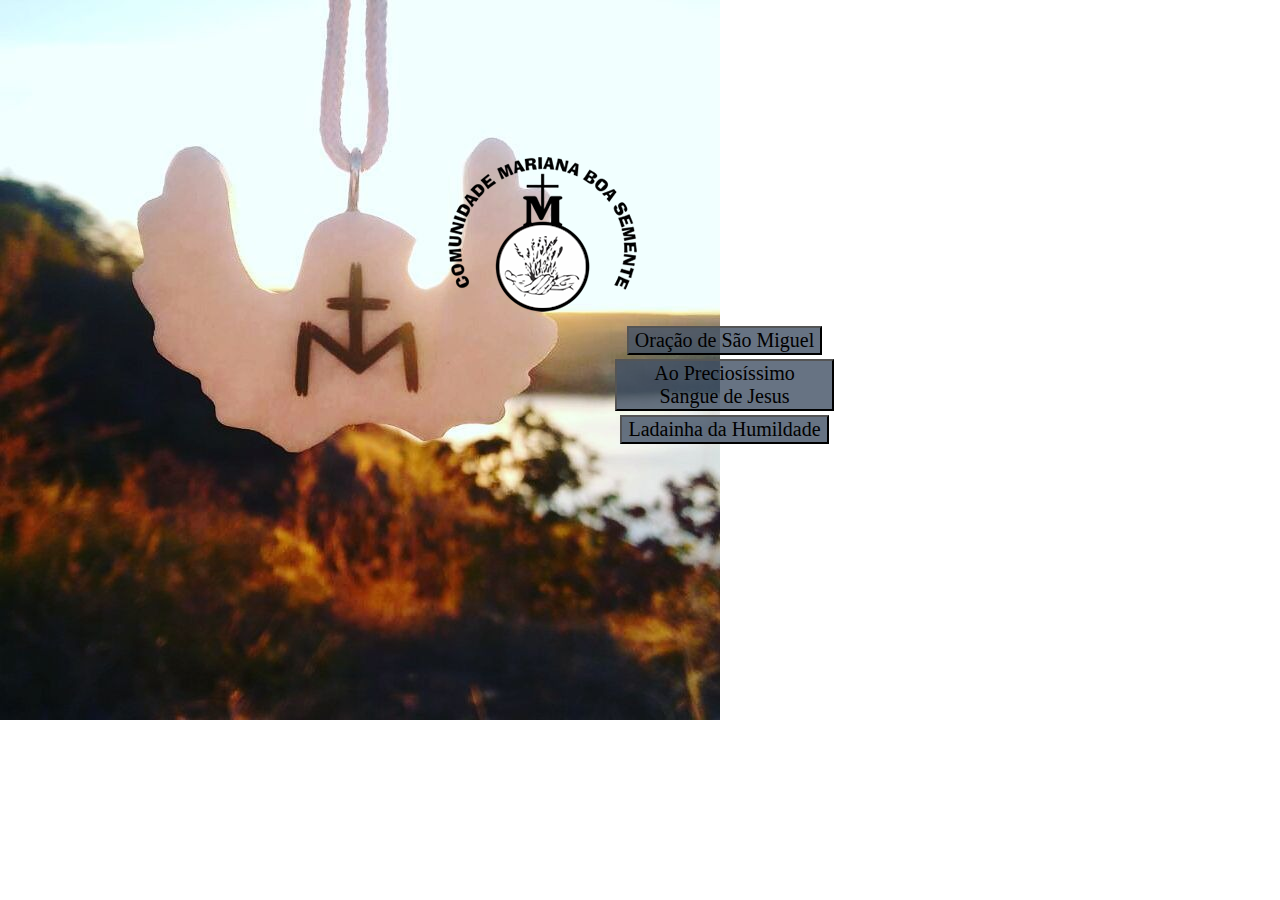
<file: www/index.html>
<!DOCTYPE html>
<!--
    Copyright (c) 2012-2016 Adobe Systems Incorporated. All rights reserved.

    Licensed to the Apache Software Foundation (ASF) under one
    or more contributor license agreements.  See the NOTICE file
    distributed with this work for additional information
    regarding copyright ownership.  The ASF licenses this file
    to you under the Apache License, Version 2.0 (the
    "License"); you may not use this file except in compliance
    with the License.  You may obtain a copy of the License at

    http://www.apache.org/licenses/LICENSE-2.0

    Unless required by applicable law or agreed to in writing,
    software distributed under the License is distributed on an
    "AS IS" BASIS, WITHOUT WARRANTIES OR CONDITIONS OF ANY
     KIND, either express or implied.  See the License for the
    specific language governing permissions and limitations
    under the License.
-->
<html>

<head>
    <meta charset="utf-8" />
    <meta name="format-detection" content="telephone=no" />
    <meta name="msapplication-tap-highlight" content="no" />
    <meta name="viewport" content="user-scalable=no, initial-scale=1, maximum-scale=1, minimum-scale=1, width=device-width" />
    <!-- This is a wide open CSP declaration. To lock this down for production, see below. -->
    <meta http-equiv="Content-Security-Policy" content="default-src * 'unsafe-inline' gap:; style-src 'self' 'unsafe-inline'; media-src *" />
    <!-- Good default declaration:
    * gap: is required only on iOS (when using UIWebView) and is needed for JS->native communication
    * https://ssl.gstatic.com is required only on Android and is needed for TalkBack to function properly
    * Disables use of eval() and inline scripts in order to mitigate risk of XSS vulnerabilities. To change this:
        * Enable inline JS: add 'unsafe-inline' to default-src
        * Enable eval(): add 'unsafe-eval' to default-src
    * Create your own at http://cspisawesome.com
    -->
    <!-- <meta http-equiv="Content-Security-Policy" content="default-src 'self' data: gap: 'unsafe-inline' https://ssl.gstatic.com; style-src 'self' 'unsafe-inline'; media-src *" /> -->

    <link rel="stylesheet" type="text/css" href="css/index.css" />
    <title>Orações SMSB</title>
</head>

<body>
    <div class="app">
    <div id="margem">
        <table>
            <tr>
                <td>
                    <a href="miguel.html"><button class="formato">Oração de São Miguel</button></a>
                </td>
            </tr>
            <tr>
                <td>
                    <a href="sangue.html"><button class="formato">Ao Preciosíssimo Sangue de Jesus</button></a>
                </td>
            </tr>
            <tr>
                <td>
                    <a href="humildade.html"><button class="formato">Ladainha da Humildade</button></a>
                </td>
            </tr>
        </table>
    </div>

    

                    


    </div>
    
    <script type="text/javascript" src="js/index.js"></script>
    <script type="text/javascript">
        app.initialize();
    </script>
</body>

</html>
</file>
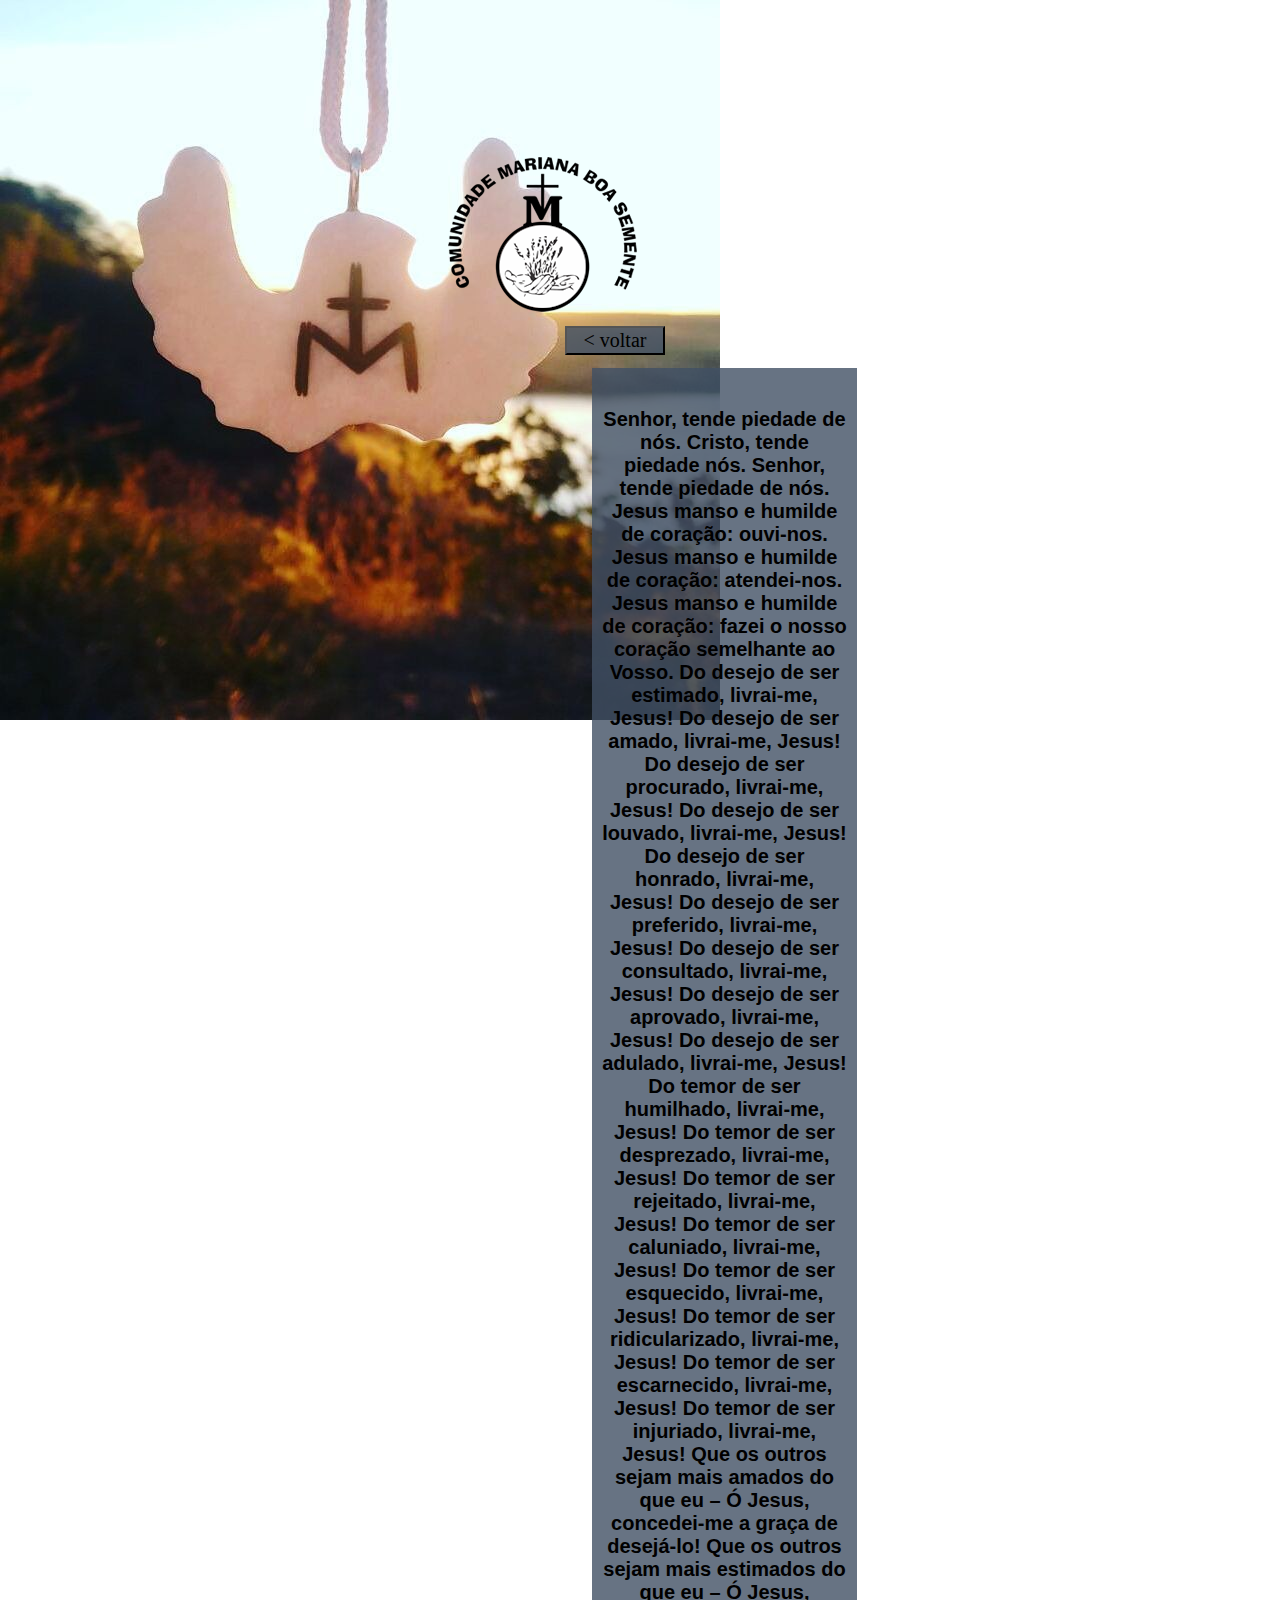
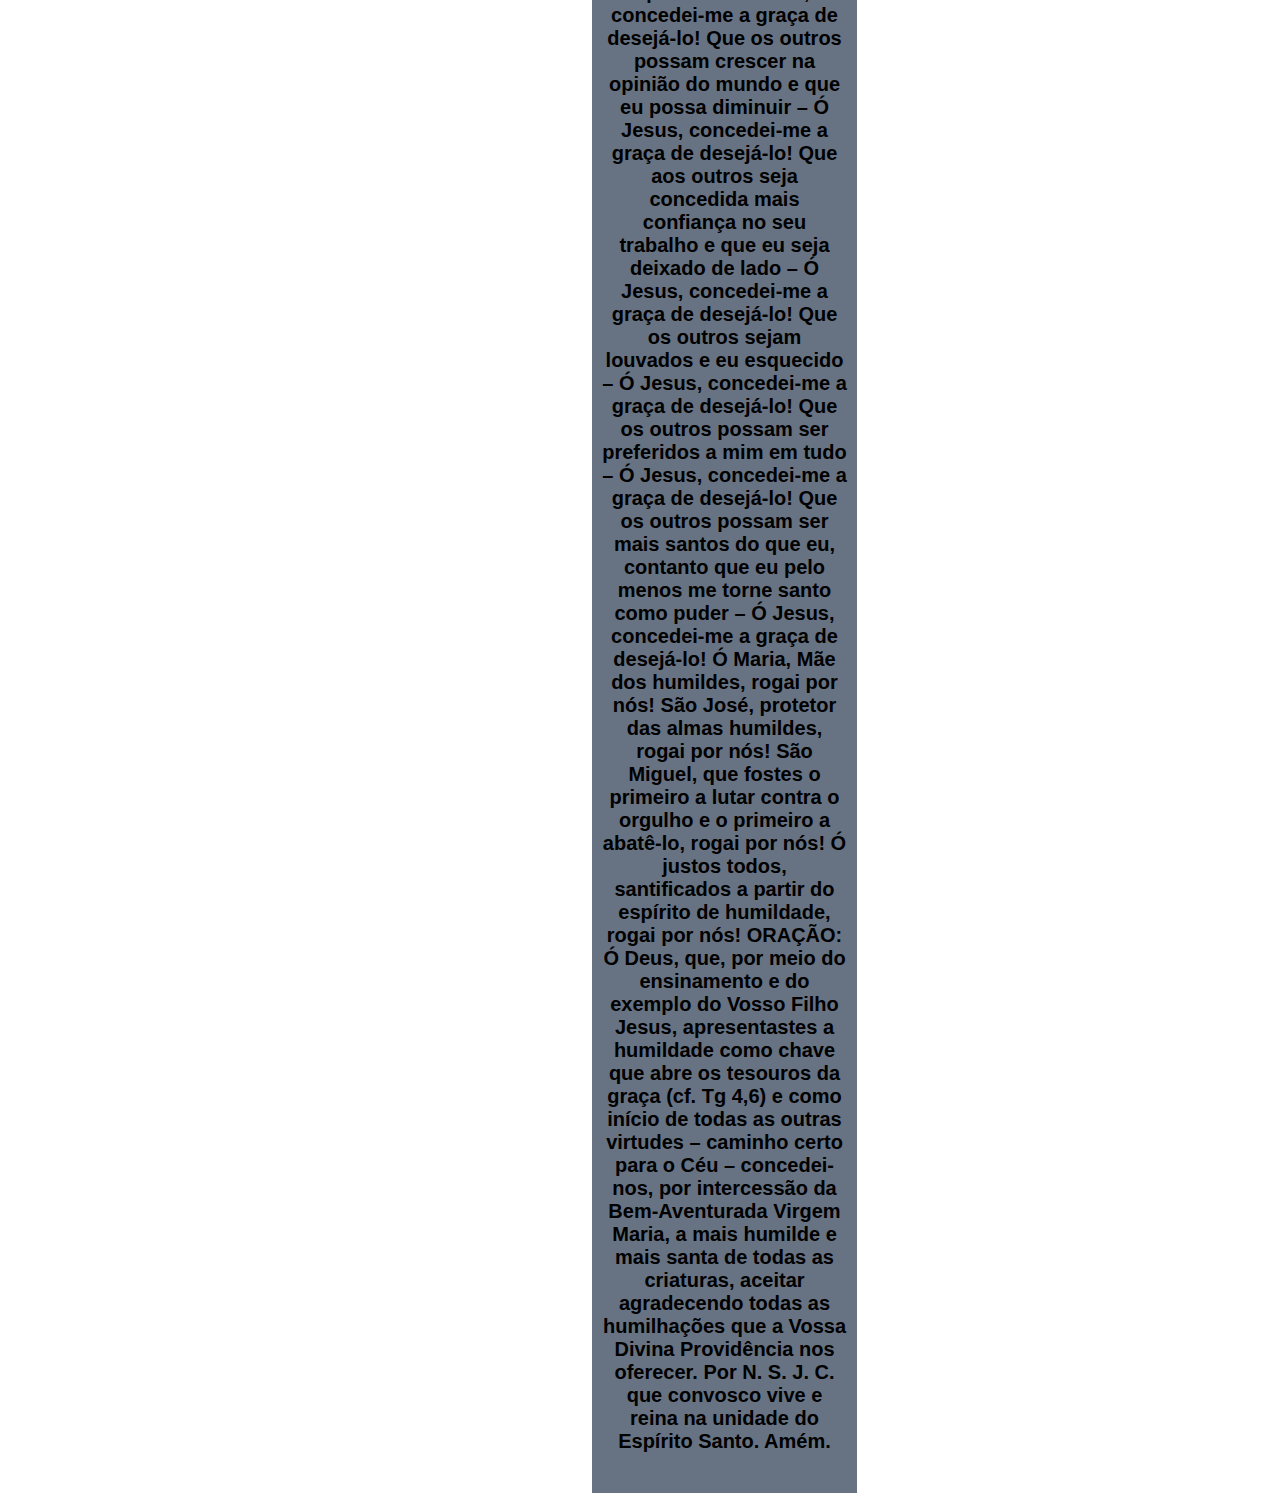
<file: www/humildade.html>
<!DOCTYPE html>
<!--
    Copyright (c) 2012-2016 Adobe Systems Incorporated. All rights reserved.

    Licensed to the Apache Software Foundation (ASF) under one
    or more contributor license agreements.  See the NOTICE file
    distributed with this work for additional information
    regarding copyright ownership.  The ASF licenses this file
    to you under the Apache License, Version 2.0 (the
    "License"); you may not use this file except in compliance
    with the License.  You may obtain a copy of the License at

    http://www.apache.org/licenses/LICENSE-2.0

    Unless required by applicable law or agreed to in writing,
    software distributed under the License is distributed on an
    "AS IS" BASIS, WITHOUT WARRANTIES OR CONDITIONS OF ANY
     KIND, either express or implied.  See the License for the
    specific language governing permissions and limitations
    under the License.
-->
<html>

<head>
    <meta charset="utf-8" />
    <meta name="format-detection" content="telephone=no" />
    <meta name="msapplication-tap-highlight" content="no" />
    <meta name="viewport" content="user-scalable=no, initial-scale=1, maximum-scale=1, minimum-scale=1, width=device-width" />
    <!-- This is a wide open CSP declaration. To lock this down for production, see below. -->
    <meta http-equiv="Content-Security-Policy" content="default-src * 'unsafe-inline' gap:; style-src 'self' 'unsafe-inline'; media-src *" />
    <!-- Good default declaration:
    * gap: is required only on iOS (when using UIWebView) and is needed for JS->native communication
    * https://ssl.gstatic.com is required only on Android and is needed for TalkBack to function properly
    * Disables use of eval() and inline scripts in order to mitigate risk of XSS vulnerabilities. To change this:
        * Enable inline JS: add 'unsafe-inline' to default-src
        * Enable eval(): add 'unsafe-eval' to default-src
    * Create your own at http://cspisawesome.com
    -->
    <!-- <meta http-equiv="Content-Security-Policy" content="default-src 'self' data: gap: 'unsafe-inline' https://ssl.gstatic.com; style-src 'self' 'unsafe-inline'; media-src *" /> -->

    <link rel="stylesheet" type="text/css" href="css/index.css" />
    <title>Orações SMSB</title>
<body>
    <div class="app">
    <div id="margem2">
        <table>
            <tr>
                <td>
                    <a href="index.html"><button class="formato2">< voltar</button></a>
                </td>
            </tr>
        </table>  
    </div>
    <div id="texto">
    	<h2><p>Senhor, tende piedade de nós.
Cristo, tende piedade nós.
Senhor, tende piedade de nós.
Jesus manso e humilde de coração: ouvi-nos.
Jesus manso e humilde de coração: atendei-nos.
Jesus manso e humilde de coração: fazei o nosso coração semelhante ao Vosso.

Do desejo de ser estimado, livrai-me, Jesus!
Do desejo de ser amado, livrai-me, Jesus!
Do desejo de ser procurado, livrai-me, Jesus!
Do desejo de ser louvado, livrai-me, Jesus!
Do desejo de ser honrado, livrai-me, Jesus!
Do desejo de ser preferido, livrai-me, Jesus!
Do desejo de ser consultado, livrai-me, Jesus!
Do desejo de ser aprovado, livrai-me, Jesus!
Do desejo de ser adulado, livrai-me, Jesus!

Do temor de ser humilhado, livrai-me, Jesus!
Do temor de ser desprezado, livrai-me, Jesus!
Do temor de ser rejeitado, livrai-me, Jesus!
Do temor de ser caluniado, livrai-me, Jesus!
Do temor de ser esquecido, livrai-me, Jesus!
Do temor de ser ridicularizado, livrai-me, Jesus!
Do temor de ser escarnecido, livrai-me, Jesus!
Do temor de ser injuriado, livrai-me, Jesus!

Que os outros sejam mais amados do que eu – Ó Jesus, concedei-me a graça de desejá-lo!
Que os outros sejam mais estimados do que eu – Ó Jesus, concedei-me a graça de desejá-lo!
Que os outros possam crescer na opinião do mundo e que eu possa diminuir – Ó Jesus, concedei-me a graça de desejá-lo!
Que aos outros seja concedida mais confiança no seu trabalho e que eu seja deixado de lado – Ó Jesus, concedei-me a graça de desejá-lo!
Que os outros sejam louvados e eu esquecido – Ó Jesus, concedei-me a graça de desejá-lo!
Que os outros possam ser preferidos a mim em tudo – Ó Jesus, concedei-me a graça de desejá-lo!
Que os outros possam ser mais santos do que eu, contanto que eu pelo menos me torne santo como puder – Ó Jesus, concedei-me a graça de desejá-lo!

Ó Maria, Mãe dos humildes, rogai por nós!
São José, protetor das almas humildes, rogai por nós!
São Miguel, que fostes o primeiro a lutar contra o orgulho e o primeiro a abatê-lo, rogai por nós!
Ó justos todos, santificados a partir do espírito de humildade, rogai por nós!

ORAÇÃO: Ó Deus, que, por meio do ensinamento e do exemplo do Vosso Filho Jesus, apresentastes a humildade como chave que abre os tesouros da graça (cf. Tg 4,6) e como início de todas as outras virtudes – caminho certo para o Céu – concedei-nos, por intercessão da Bem-Aventurada Virgem Maria, a mais humilde e mais santa de todas as criaturas, aceitar agradecendo todas as humilhações que a Vossa Divina Providência nos oferecer. Por N. S. J. C. que convosco vive e reina na unidade do Espírito Santo. Amém.</p></h2>
    </div>
    
    <script type="text/javascript" src="js/index.js"></script>
    <script type="text/javascript">
        app.initialize();
    </script>
</body>

</html>
</file>
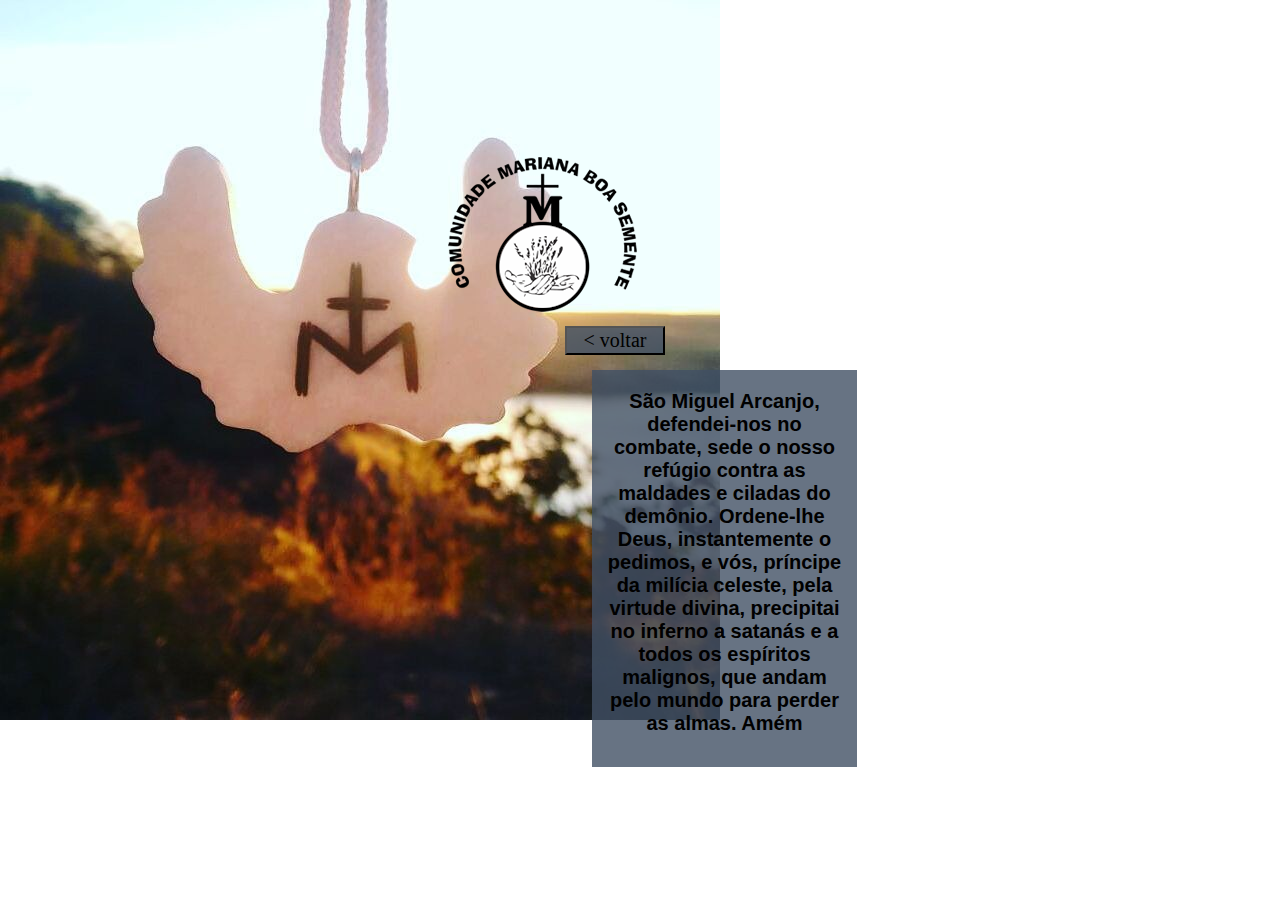
<file: www/miguel.html>
<!DOCTYPE html>
<!--
    Copyright (c) 2012-2016 Adobe Systems Incorporated. All rights reserved.

    Licensed to the Apache Software Foundation (ASF) under one
    or more contributor license agreements.  See the NOTICE file
    distributed with this work for additional information
    regarding copyright ownership.  The ASF licenses this file
    to you under the Apache License, Version 2.0 (the
    "License"); you may not use this file except in compliance
    with the License.  You may obtain a copy of the License at

    http://www.apache.org/licenses/LICENSE-2.0

    Unless required by applicable law or agreed to in writing,
    software distributed under the License is distributed on an
    "AS IS" BASIS, WITHOUT WARRANTIES OR CONDITIONS OF ANY
     KIND, either express or implied.  See the License for the
    specific language governing permissions and limitations
    under the License.
-->
<html>
<html lang="pt-br">
<head>
    <meta charset="UTF-8" />
    <meta name="format-detection" content="telephone=no" />
    <meta name="msapplication-tap-highlight" content="no" />
    <meta name="viewport" content="user-scalable=no, initial-scale=1, maximum-scale=1, minimum-scale=1, width=device-width" />
    <!-- This is a wide open CSP declaration. To lock this down for production, see below. -->
    <meta http-equiv="Content-Security-Policy" content="default-src * 'unsafe-inline' gap:; style-src 'self' 'unsafe-inline'; media-src *" />
    <!-- Good default declaration:
    * gap: is required only on iOS (when using UIWebView) and is needed for JS->native communication
    * https://ssl.gstatic.com is required only on Android and is needed for TalkBack to function properly
    * Disables use of eval() and inline scripts in order to mitigate risk of XSS vulnerabilities. To change this:
        * Enable inline JS: add 'unsafe-inline' to default-src
        * Enable eval(): add 'unsafe-eval' to default-src
    * Create your own at http://cspisawesome.com
    -->
    <!-- <meta http-equiv="Content-Security-Policy" content="default-src 'self' data: gap: 'unsafe-inline' https://ssl.gstatic.com; style-src 'self' 'unsafe-inline'; media-src *" /> -->

    <link rel="stylesheet" type="text/css" href="css/index.css" />
    <title>Orações SMSB</title>
<body>
    <div class="app"> 
    <div id="margem2">
        <table>
            <tr>
                <td>
                    <a href="index.html"><button class="formato2">< voltar</button></a>
                </td>
            </tr>
        </table>  
    </div>
    <div id="texto">
       	<p><h2>São Miguel Arcanjo, defendei-nos no combate, sede o nosso refúgio contra as maldades e ciladas do demônio. Ordene-lhe Deus, instantemente o pedimos, e vós, príncipe da milícia celeste, pela virtude divina, precipitai no inferno a satanás e a todos os espíritos malignos, que andam pelo mundo para perder as almas. Amém</h2></p>
    </div>    
    </div>

    
    <script type="text/javascript" src="js/index.js"></script>
    <script type="text/javascript">
        app.initialize();
    </script>
</body>

</html>
</file>
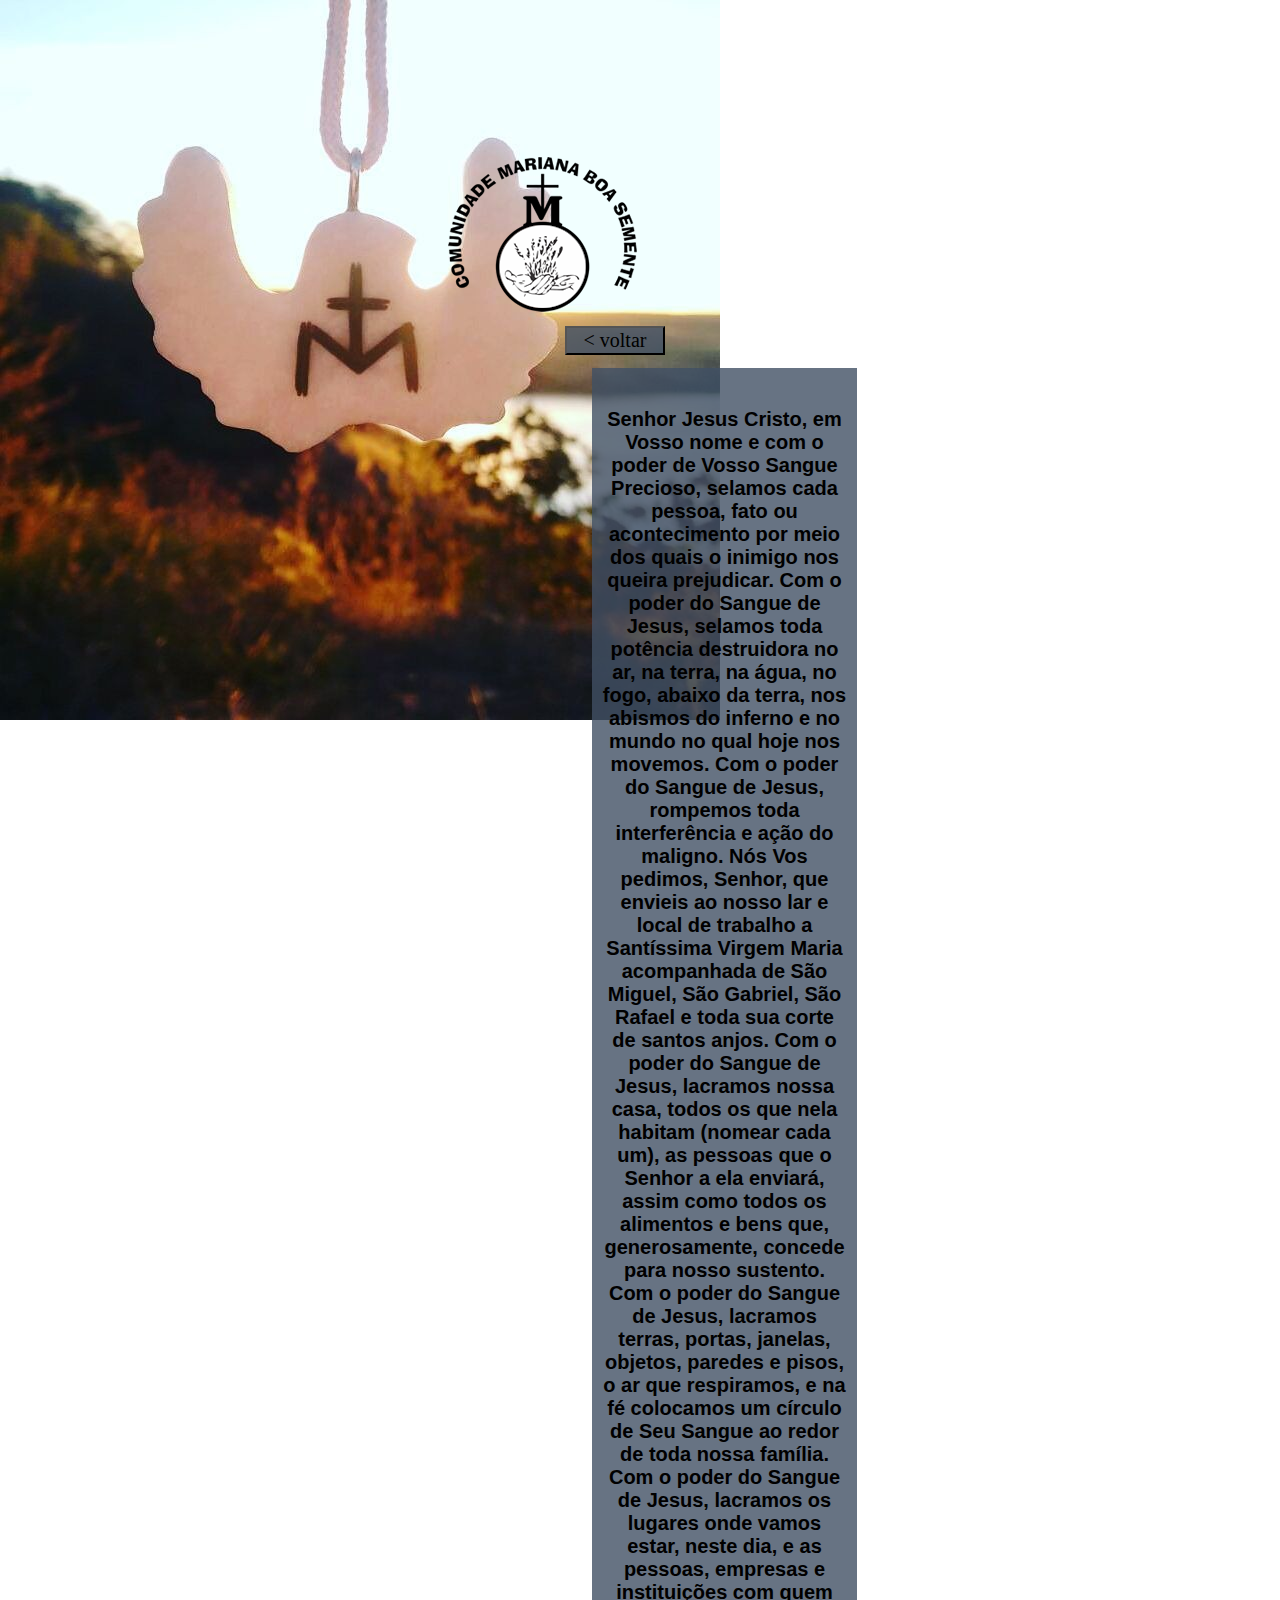
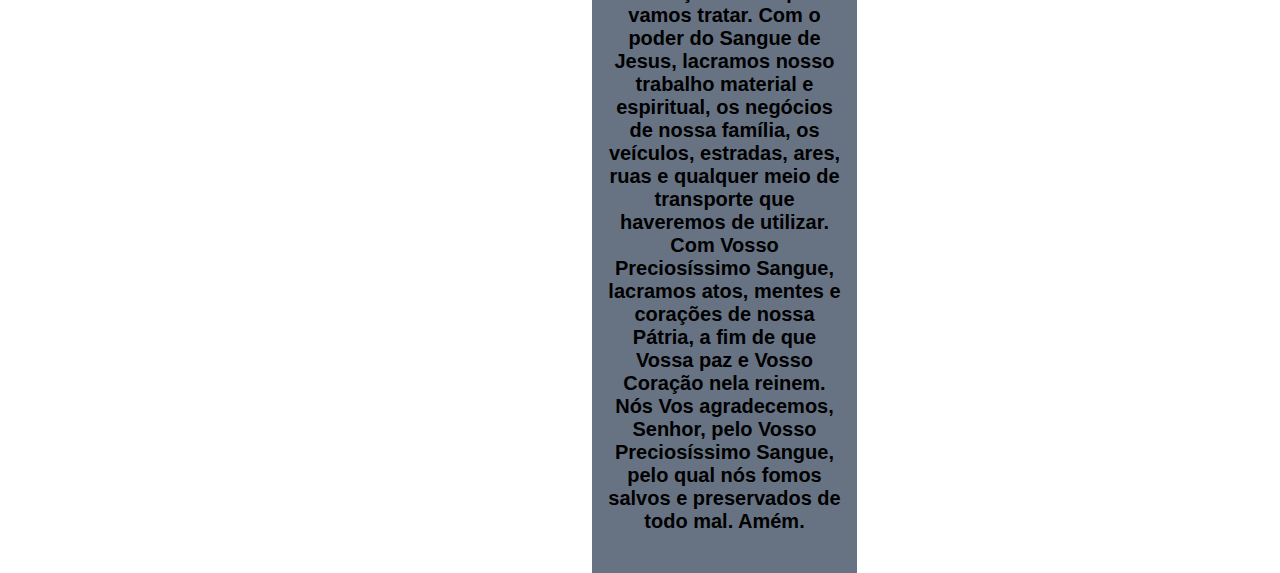
<file: www/sangue.html>
<!DOCTYPE html>
<!--
    Copyright (c) 2012-2016 Adobe Systems Incorporated. All rights reserved.

    Licensed to the Apache Software Foundation (ASF) under one
    or more contributor license agreements.  See the NOTICE file
    distributed with this work for additional information
    regarding copyright ownership.  The ASF licenses this file
    to you under the Apache License, Version 2.0 (the
    "License"); you may not use this file except in compliance
    with the License.  You may obtain a copy of the License at

    http://www.apache.org/licenses/LICENSE-2.0

    Unless required by applicable law or agreed to in writing,
    software distributed under the License is distributed on an
    "AS IS" BASIS, WITHOUT WARRANTIES OR CONDITIONS OF ANY
     KIND, either express or implied.  See the License for the
    specific language governing permissions and limitations
    under the License.
-->
<html>

<head>
    <meta charset="utf-8" />
    <meta name="format-detection" content="telephone=no" />
    <meta name="msapplication-tap-highlight" content="no" />
    <meta name="viewport" content="user-scalable=no, initial-scale=1, maximum-scale=1, minimum-scale=1, width=device-width" />
    <!-- This is a wide open CSP declaration. To lock this down for production, see below. -->
    <meta http-equiv="Content-Security-Policy" content="default-src * 'unsafe-inline' gap:; style-src 'self' 'unsafe-inline'; media-src *" />
    <!-- Good default declaration:
    * gap: is required only on iOS (when using UIWebView) and is needed for JS->native communication
    * https://ssl.gstatic.com is required only on Android and is needed for TalkBack to function properly
    * Disables use of eval() and inline scripts in order to mitigate risk of XSS vulnerabilities. To change this:
        * Enable inline JS: add 'unsafe-inline' to default-src
        * Enable eval(): add 'unsafe-eval' to default-src
    * Create your own at http://cspisawesome.com
    -->
    <!-- <meta http-equiv="Content-Security-Policy" content="default-src 'self' data: gap: 'unsafe-inline' https://ssl.gstatic.com; style-src 'self' 'unsafe-inline'; media-src *" /> -->

    <link rel="stylesheet" type="text/css" href="css/index.css" />
    <title>Orações SMSB</title>
<body>
    <div class="app">
    <div id="margem2">
        <table>
            <tr>
                <td>
                    <a href="index.html"><button class="formato2">< voltar</button></a>
                </td>
            </tr>
        </table>  
    </div>
    <div id="texto">
    	<h2><p>Senhor Jesus Cristo, em Vosso nome e com o poder de Vosso Sangue Precioso, selamos cada pessoa, fato ou acontecimento por meio dos quais o inimigo nos queira prejudicar.

Com o poder do Sangue de Jesus, selamos toda potência destruidora no ar, na terra, na água, no fogo, abaixo da terra, nos abismos do inferno e no mundo no qual hoje nos movemos.

Com o poder do Sangue de Jesus, rompemos toda interferência e ação do maligno. Nós Vos pedimos, Senhor, que envieis ao nosso lar e local de trabalho a Santíssima Virgem Maria acompanhada de São Miguel, São Gabriel, São Rafael e toda sua corte de santos anjos.

Com o poder do Sangue de Jesus, lacramos nossa casa, todos os que nela habitam (nomear cada um), as pessoas que o Senhor a ela enviará, assim como todos os alimentos e bens que, generosamente, concede para nosso sustento.

Com o poder do Sangue de Jesus, lacramos terras, portas, janelas, objetos, paredes e pisos, o ar que respiramos, e na fé colocamos um círculo de Seu Sangue ao redor de toda nossa família.

Com o poder do Sangue de Jesus, lacramos os lugares onde vamos estar, neste dia, e as pessoas, empresas e instituições com quem vamos tratar.

Com o poder do Sangue de Jesus, lacramos nosso trabalho material e espiritual, os negócios de nossa família, os veículos, estradas, ares, ruas e qualquer meio de transporte que haveremos de utilizar.

Com Vosso Preciosíssimo Sangue, lacramos atos, mentes e corações de nossa Pátria, a fim de que Vossa paz e Vosso Coração nela reinem.

Nós Vos agradecemos, Senhor, pelo Vosso Preciosíssimo Sangue, pelo qual nós fomos salvos e preservados de todo mal. Amém.</p></h2>
    </div>
    
    <script type="text/javascript" src="js/index.js"></script>
    <script type="text/javascript">
        app.initialize();
    </script>
</body>

</html>
</file>
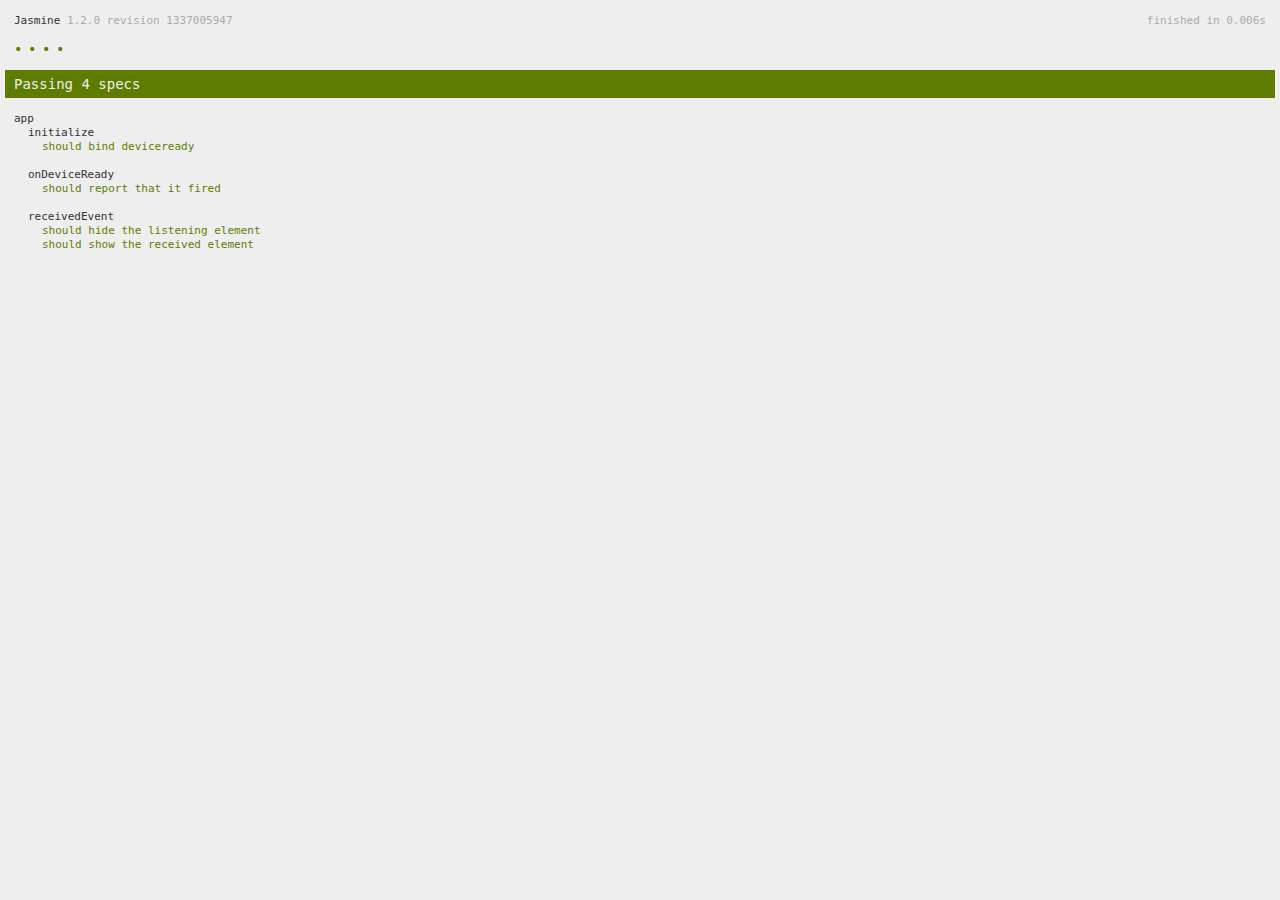
<file: www/spec.html>
<!DOCTYPE html>
<!--
    Licensed to the Apache Software Foundation (ASF) under one
    or more contributor license agreements.  See the NOTICE file
    distributed with this work for additional information
    regarding copyright ownership.  The ASF licenses this file
    to you under the Apache License, Version 2.0 (the
    "License"); you may not use this file except in compliance
    with the License.  You may obtain a copy of the License at

    http://www.apache.org/licenses/LICENSE-2.0

    Unless required by applicable law or agreed to in writing,
    software distributed under the License is distributed on an
    "AS IS" BASIS, WITHOUT WARRANTIES OR CONDITIONS OF ANY
     KIND, either express or implied.  See the License for the
    specific language governing permissions and limitations
    under the License.
-->
<html>
    <head>
        <title>Jasmine Spec Runner</title>

        <!-- jasmine source -->
        <link rel="shortcut icon" type="image/png" href="spec/lib/jasmine-1.2.0/jasmine_favicon.png">
        <link rel="stylesheet" type="text/css" href="spec/lib/jasmine-1.2.0/jasmine.css">
        <script type="text/javascript" src="spec/lib/jasmine-1.2.0/jasmine.js"></script>
        <script type="text/javascript" src="spec/lib/jasmine-1.2.0/jasmine-html.js"></script>

        <!-- include source files here... -->
        <script type="text/javascript" src="js/index.js"></script>

        <!-- include spec files here... -->
        <script type="text/javascript" src="spec/helper.js"></script>
        <script type="text/javascript" src="spec/index.js"></script>

        <script type="text/javascript">
            (function() {
                var jasmineEnv = jasmine.getEnv();
                jasmineEnv.updateInterval = 1000;

                var htmlReporter = new jasmine.HtmlReporter();

                jasmineEnv.addReporter(htmlReporter);

                jasmineEnv.specFilter = function(spec) {
                    return htmlReporter.specFilter(spec);
                };

                var currentWindowOnload = window.onload;

                window.onload = function() {
                    if (currentWindowOnload) {
                        currentWindowOnload();
                    }
                    execJasmine();
                };

                function execJasmine() {
                    jasmineEnv.execute();
                }
            })();
        </script>
    </head>
    <body>
        <div id="stage" style="display:none;"></div>
    </body>
</html>
</file>
<file: www/spec/lib/jasmine-1.2.0/jasmine.css>
body { background-color: #eeeeee; padding: 0; margin: 5px; overflow-y: scroll; }

#HTMLReporter { font-size: 11px; font-family: Monaco, "Lucida Console", monospace; line-height: 14px; color: #333333; }
#HTMLReporter a { text-decoration: none; }
#HTMLReporter a:hover { text-decoration: underline; }
#HTMLReporter p, #HTMLReporter h1, #HTMLReporter h2, #HTMLReporter h3, #HTMLReporter h4, #HTMLReporter h5, #HTMLReporter h6 { margin: 0; line-height: 14px; }
#HTMLReporter .banner, #HTMLReporter .symbolSummary, #HTMLReporter .summary, #HTMLReporter .resultMessage, #HTMLReporter .specDetail .description, #HTMLReporter .alert .bar, #HTMLReporter .stackTrace { padding-left: 9px; padding-right: 9px; }
#HTMLReporter #jasmine_content { position: fixed; right: 100%; }
#HTMLReporter .version { color: #aaaaaa; }
#HTMLReporter .banner { margin-top: 14px; }
#HTMLReporter .duration { color: #aaaaaa; float: right; }
#HTMLReporter .symbolSummary { overflow: hidden; *zoom: 1; margin: 14px 0; }
#HTMLReporter .symbolSummary li { display: block; float: left; height: 7px; width: 14px; margin-bottom: 7px; font-size: 16px; }
#HTMLReporter .symbolSummary li.passed { font-size: 14px; }
#HTMLReporter .symbolSummary li.passed:before { color: #5e7d00; content: "\02022"; }
#HTMLReporter .symbolSummary li.failed { line-height: 9px; }
#HTMLReporter .symbolSummary li.failed:before { color: #b03911; content: "x"; font-weight: bold; margin-left: -1px; }
#HTMLReporter .symbolSummary li.skipped { font-size: 14px; }
#HTMLReporter .symbolSummary li.skipped:before { color: #bababa; content: "\02022"; }
#HTMLReporter .symbolSummary li.pending { line-height: 11px; }
#HTMLReporter .symbolSummary li.pending:before { color: #aaaaaa; content: "-"; }
#HTMLReporter .bar { line-height: 28px; font-size: 14px; display: block; color: #eee; }
#HTMLReporter .runningAlert { background-color: #666666; }
#HTMLReporter .skippedAlert { background-color: #aaaaaa; }
#HTMLReporter .skippedAlert:first-child { background-color: #333333; }
#HTMLReporter .skippedAlert:hover { text-decoration: none; color: white; text-decoration: underline; }
#HTMLReporter .passingAlert { background-color: #a6b779; }
#HTMLReporter .passingAlert:first-child { background-color: #5e7d00; }
#HTMLReporter .failingAlert { background-color: #cf867e; }
#HTMLReporter .failingAlert:first-child { background-color: #b03911; }
#HTMLReporter .results { margin-top: 14px; }
#HTMLReporter #details { display: none; }
#HTMLReporter .resultsMenu, #HTMLReporter .resultsMenu a { background-color: #fff; color: #333333; }
#HTMLReporter.showDetails .summaryMenuItem { font-weight: normal; text-decoration: inherit; }
#HTMLReporter.showDetails .summaryMenuItem:hover { text-decoration: underline; }
#HTMLReporter.showDetails .detailsMenuItem { font-weight: bold; text-decoration: underline; }
#HTMLReporter.showDetails .summary { display: none; }
#HTMLReporter.showDetails #details { display: block; }
#HTMLReporter .summaryMenuItem { font-weight: bold; text-decoration: underline; }
#HTMLReporter .summary { margin-top: 14px; }
#HTMLReporter .summary .suite .suite, #HTMLReporter .summary .specSummary { margin-left: 14px; }
#HTMLReporter .summary .specSummary.passed a { color: #5e7d00; }
#HTMLReporter .summary .specSummary.failed a { color: #b03911; }
#HTMLReporter .description + .suite { margin-top: 0; }
#HTMLReporter .suite { margin-top: 14px; }
#HTMLReporter .suite a { color: #333333; }
#HTMLReporter #details .specDetail { margin-bottom: 28px; }
#HTMLReporter #details .specDetail .description { display: block; color: white; background-color: #b03911; }
#HTMLReporter .resultMessage { padding-top: 14px; color: #333333; }
#HTMLReporter .resultMessage span.result { display: block; }
#HTMLReporter .stackTrace { margin: 5px 0 0 0; max-height: 224px; overflow: auto; line-height: 18px; color: #666666; border: 1px solid #ddd; background: white; white-space: pre; }

#TrivialReporter { padding: 8px 13px; position: absolute; top: 0; bottom: 0; left: 0; right: 0; overflow-y: scroll; background-color: white; font-family: "Helvetica Neue Light", "Lucida Grande", "Calibri", "Arial", sans-serif; /*.resultMessage {*/ /*white-space: pre;*/ /*}*/ }
#TrivialReporter a:visited, #TrivialReporter a { color: #303; }
#TrivialReporter a:hover, #TrivialReporter a:active { color: blue; }
#TrivialReporter .run_spec { float: right; padding-right: 5px; font-size: .8em; text-decoration: none; }
#TrivialReporter .banner { color: #303; background-color: #fef; padding: 5px; }
#TrivialReporter .logo { float: left; font-size: 1.1em; padding-left: 5px; }
#TrivialReporter .logo .version { font-size: .6em; padding-left: 1em; }
#TrivialReporter .runner.running { background-color: yellow; }
#TrivialReporter .options { text-align: right; font-size: .8em; }
#TrivialReporter .suite { border: 1px outset gray; margin: 5px 0; padding-left: 1em; }
#TrivialReporter .suite .suite { margin: 5px; }
#TrivialReporter .suite.passed { background-color: #dfd; }
#TrivialReporter .suite.failed { background-color: #fdd; }
#TrivialReporter .spec { margin: 5px; padding-left: 1em; clear: both; }
#TrivialReporter .spec.failed, #TrivialReporter .spec.passed, #TrivialReporter .spec.skipped { padding-bottom: 5px; border: 1px solid gray; }
#TrivialReporter .spec.failed { background-color: #fbb; border-color: red; }
#TrivialReporter .spec.passed { background-color: #bfb; border-color: green; }
#TrivialReporter .spec.skipped { background-color: #bbb; }
#TrivialReporter .messages { border-left: 1px dashed gray; padding-left: 1em; padding-right: 1em; }
#TrivialReporter .passed { background-color: #cfc; display: none; }
#TrivialReporter .failed { background-color: #fbb; }
#TrivialReporter .skipped { color: #777; background-color: #eee; display: none; }
#TrivialReporter .resultMessage span.result { display: block; line-height: 2em; color: black; }
#TrivialReporter .resultMessage .mismatch { color: black; }
#TrivialReporter .stackTrace { white-space: pre; font-size: .8em; margin-left: 10px; max-height: 5em; overflow: auto; border: 1px inset red; padding: 1em; background: #eef; }
#TrivialReporter .finished-at { padding-left: 1em; font-size: .6em; }
#TrivialReporter.show-passed .passed, #TrivialReporter.show-skipped .skipped { display: block; }
#TrivialReporter #jasmine_content { position: fixed; right: 100%; }
#TrivialReporter .runner { border: 1px solid gray; display: block; margin: 5px 0; padding: 2px 0 2px 10px; }
</file>
<file: www/css/index.css>
/*
 * Licensed to the Apache Software Foundation (ASF) under one
 * or more contributor license agreements.  See the NOTICE file
 * distributed with this work for additional information
 * regarding copyright ownership.  The ASF licenses this file
 * to you under the Apache License, Version 2.0 (the
 * "License"); you may not use this file except in compliance
 * with the License.  You may obtain a copy of the License at
 *
 * http://www.apache.org/licenses/LICENSE-2.0
 *
 * Unless required by applicable law or agreed to in writing,
 * software distributed under the License is distributed on an
 * "AS IS" BASIS, WITHOUT WARRANTIES OR CONDITIONS OF ANY
 * KIND, either express or implied.  See the License for the
 * specific language governing permissions and limitations
 * under the License.
 */
* {
    -webkit-tap-highlight-color: rgba(0,0,0,0); /* make transparent link selection, adjust last value opacity 0 to 1.0 */
}

body {
    -webkit-touch-callout: none;                /* prevent callout to copy image, etc when tap to hold */
    -webkit-text-size-adjust: none;             /* prevent webkit from resizing text to fit */
    -webkit-user-select: none;                  /* prevent copy paste, to allow, change 'none' to 'text' */
    background:url(../img/plano2.jpg) no-repeat;
    
    background-attachment:fixed;
    font-family:'HelveticaNeue-Light', 'HelveticaNeue', Helvetica,Arial, sans-serif;
    font-size:12px;
    height:100%;
    margin:0px;
    padding:0px;
    width:100%;
}

/* Portrait layout (default) */
.app {
    background:url(../img/smsbtela.png) no-repeat center top; /* 170px x 200px */
    position:absolute;             /* position in the center of the screen */
    left:50%;
    top:25%;
    height:50px;                   /* text area height */
    width:225px;                   /* text area width */
    text-align:center;
    padding:180px 0px 0px 0px;     /* image height is 200px (bottom 20px are overlapped with text) */
    margin:-115px 0px 0px -112px;  /* offset vertical: half of image height and text area height */
                                   /* offset horizontal: half of text area width */
}

/* Landscape layout (with min-width) */
@media screen and (min-aspect-ratio: 1/1) and (min-width:400px) {
    .app {
        background-position:left center;
        padding:75px 0px 75px 170px;  /* padding-top + padding-bottom + text area = image height */
        margin:-90px 0px 0px -198px;  /* offset vertical: half of image height */
                                      /* offset horizontal: half of image width and text area width */
    }
}

h1 {
    font-size:24px;
    font-weight:normal;
    margin:0px;
    overflow:visible;
    padding:0px;
    text-align:center;
}




h2 {
    font-family: Arial;
    font-size:20px;
    font-weight:bold;
    margin:0px;
    overflow:visible;
    padding:20px 10px 10px 10px;
    text-align: center;
    margin-top: 10px;
}



h3 {
    font-size:15px;
    font-weight:bold;
    margin:0px;
    overflow:visible;
    padding:0px;
    text-align:center;

}




.event {
    border-radius:4px;
    -webkit-border-radius:4px;
    color:#FFFFFF;
    font-size:12px;
    margin:0px 30px;
    padding:2px 0px;
}

.event.listening {
    background-color:#333333;
    display:block;
}

.event.received {
    background-color:#4B946A;
    display:none;
}

@keyframes fade {
    from { opacity: 1.0; }
    50% { opacity: 0.4; }
    to { opacity: 1.0; }
}
 
@-webkit-keyframes fade {
    from { opacity: 1.0; }
    50% { opacity: 0.4; }
    to { opacity: 1.0; }
}
 
.blink {
    animation:fade 3000ms infinite;
    -webkit-animation:fade 3000ms infinite;
}










/*Formatação Menu*/


nav#menu {
    display: block;
}

nav#menu ul {
    list-style: none;
    text-transform: uppercase;
    position: absolute;
    top: 100%;
    left: -15%;
    
}



.formato {
    position: relative;
    font-family: 'Kaushan Script', cursive;
    font-size: 20px;
    text-align: center;
    font-weight: 300;
    background-color: rgba(65.1,79.9,100.0,.8);

    
}

.formato2 {
    position: relative;
    font-family: 'Kaushan Script', cursive;
    font-size: 20px;
    text-align: center;
    font-weight: 300;
    width: 100px;
    background-color: rgba(65.1,79.9,100.0,.8);
}

div#margem {
    margin-top: 50%;
}

div#margem2 {
    margin-top: 50%;
    margin-left: -50px;
    margin-bottom: 10px;
}


/*formatação do texto*/

div#texto {
    position: relative;
    background-color: rgba(65.1,79.9,100.0,.8);
    color: black;
    padding-bottom: 10px;
    margin: 0px -20px 30px -20px;

}   







nav#menu h1{
    display: none;
}

nav#menu a {
    color: #000000;
    text-decoration: none;

}

nav#menu a:hover {
    color: #ffffff;
    text-decoration: underline;
}



nav#menu2 {
    display: block;
}

nav#menu2 ul {
    list-style: none;
    text-transform: uppercase;
    position: absolute;
    top: 80%;
    left: 30px;
    
}

nav#menu2 li {
    display: inline-block;
    background-color: green;
    padding: 10px;
    margin: 2px;
    transition: background-color 0s;
}

nav#menu2 li:hover{
    background-color: #606060;
}

nav#menu2 h1{
    display: none;
}

nav#menu2 a {
    color: #000000;
    text-decoration: none;

}

nav#menu2 a:hover {
    color: #ffffff;
    text-decoration: underline;
}
</file>
